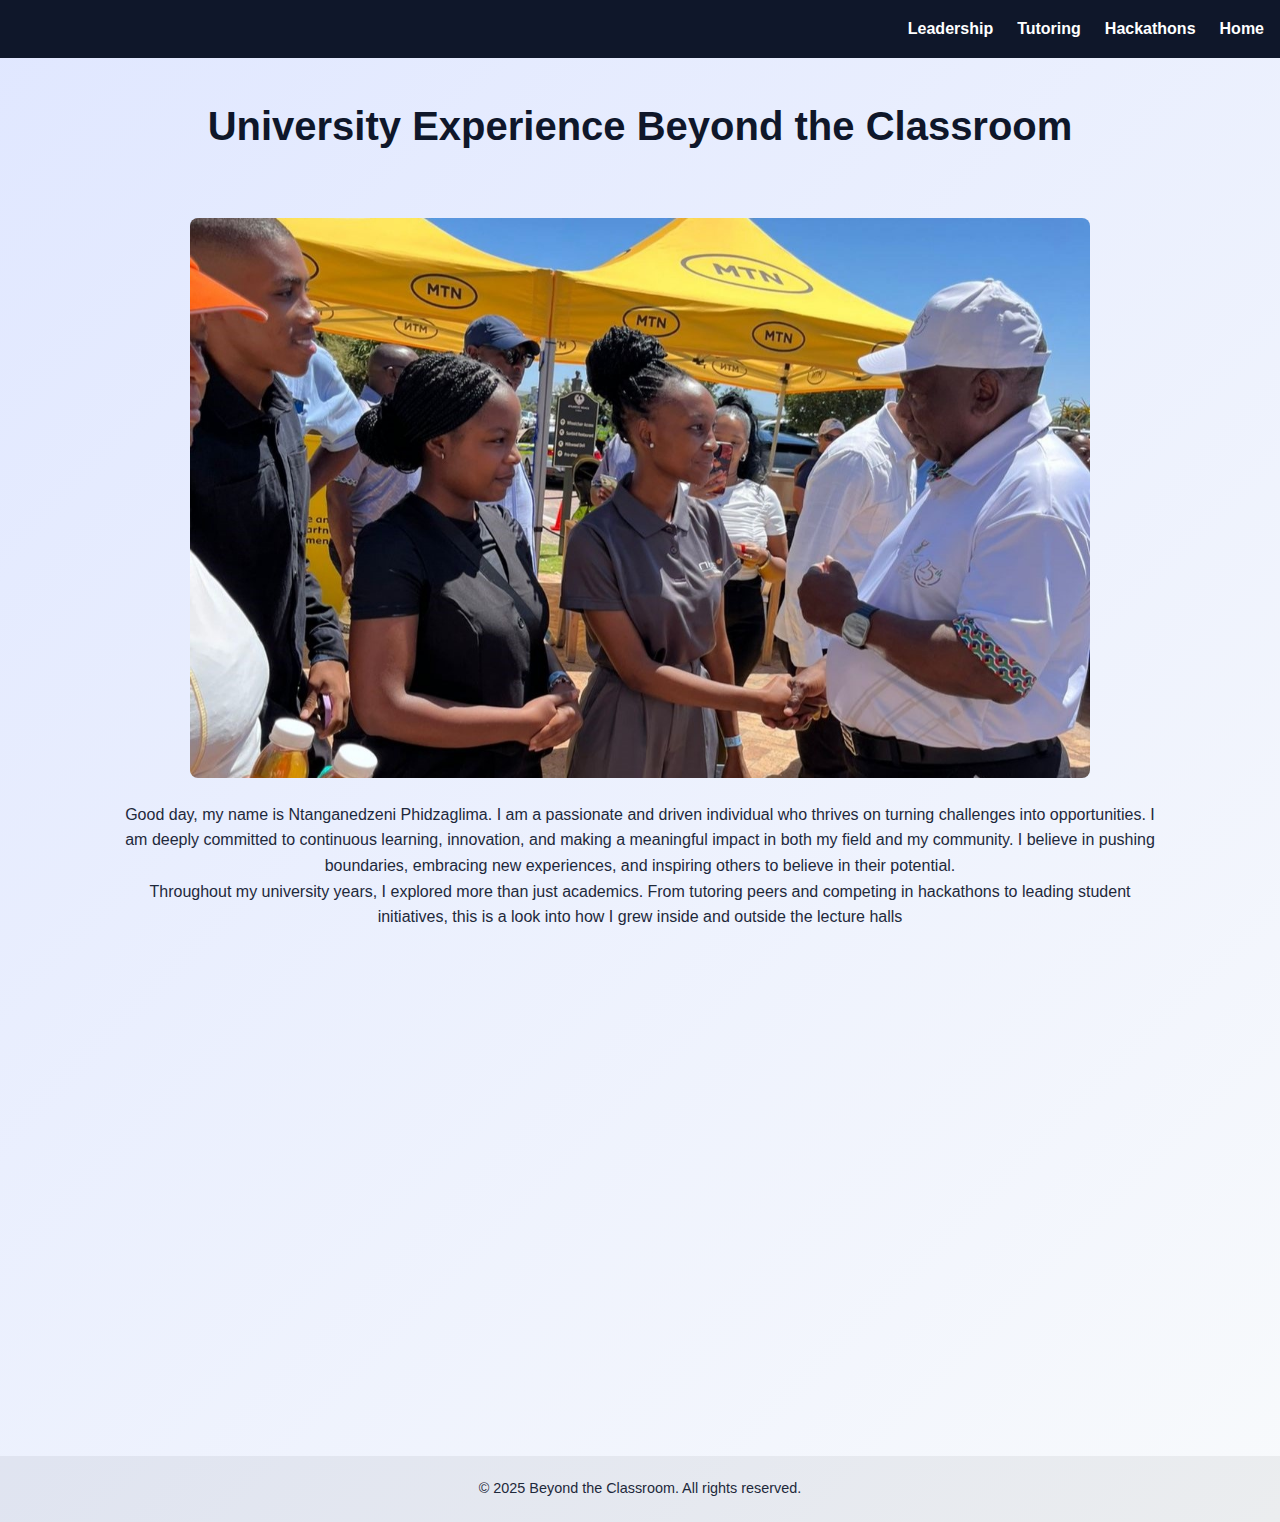
<file: index.html>
<!DOCTYPE html>
<html lang="en">
  <head>
    <meta charset="UTF-8" />
    <meta name="viewport" content="width=device-width, initial-scale=1.0" />
    <title>Beyond the Classroom</title>
    <link href="https://api.fontshare.com/v2/css?f[]=agrandir@400,700&display=swap" rel="stylesheet"/>
    <link rel="stylesheet" href="style.css" />
 </head>
 
 <body>
  <header>
    <nav>
      <ul>
        <li><a href="public/leadership.html">Leadership</a></li>
        <li><a href="public/tutoring.html">Tutoring</a></li>
        <li><a href="public/hackathon.html">Hackathons</a></li>
        <li><a href="index.html">Home</a></li>
    </nav>
  </header>

<main>
  <h1 class="fade-in">University Experience Beyond the Classroom</h1>
  <section class="intro fade-in">
    <img src="./assert/images/lead2.jpg" alt="University photo of me" />
    <p> Good day, my name is Ntanganedzeni Phidzaglima. I am a passionate and driven individual who thrives on turning challenges into opportunities. I am deeply committed to continuous learning, innovation, and making a meaningful impact in both my field and my community. I believe in pushing boundaries, embracing new experiences, and inspiring others to believe in their potential. <br />
      Throughout my university years, I explored more than just academics. From tutoring peers and competing in hackathons to leading student initiatives, this is a look into how I grew inside and outside the lecture halls</p>
  </section>

  <section class="topics">
    <div class="topic fade-in"> <img src="./assert/images/uwc.jpg" alt="Leadership" />
      <div class="topic-content">
        <h3>Leadership Roles</h3>
        <p>During my university journey, I had the privilege of serving in multiple student tech societies, helping create spaces for growth, collaboration, and innovation.</p>
      </div>
    </div>

    <div class="topic fade-in"> <img src="./assert/images/tutoring.jpg" alt="Tutoring" />
      <div class="topic-content">
        <h3>Tutoring</h3>
        <p>Tutoring was more than just helping others pass, it was about creating safe academic spaces where students felt supported and understood. </p>
      </div>
    </div>

    <div class="topic fade-in"><img src="./assert/images/ibm.jpg" alt="Hackathon" />
      <div class="topic-content">
        <h3>Hackathons</h3>
        <p>Hackathons became a space where I pushed my limits, collaborated with brilliant minds, and built real-world solutions under pressure.</p>
      </div>
    </div>
  </section>
</main>

  <footer> <p>&copy; 2025 Beyond the Classroom. All rights reserved.</p> </footer>
  <script src="script.js"></script>
</body>
</html>
</main>
</body>
</html>
</file>
<file: style.css>
:root {
  --primary: #0f172a;       
  --secondary: #2563eb;     
  --light: #f8fafc;         
  --text: #1e293b;          
}

* { box-sizing: border-box; margin: 0; padding: 0; }

body {
  font-family: "Agrandir", sans-serif;
  background: linear-gradient(135deg, #e0e7ff 0%, #f8fafc 100%);
  color: var(--text);
  line-height: 1.6;
  min-height: 100vh;
  padding-top: 70px; 
}

header {
  position: fixed;
  top: 0; left: 0; right: 0;
  background: var(--primary);
  z-index: 1000;
}
nav ul {
  display: flex;
  justify-content: flex-end;
  flex-wrap: wrap;
  list-style: none;
  padding: 1em;
  gap: 1.5em;
}
nav a {
  color: white;
  text-decoration: none;
  font-weight: 600;
  transition: color 0.3s;
}
nav a:hover { color: var(--secondary); }

main {
  max-width: 1100px;
  margin: 0 auto;
  padding: 1.5em;
}
h1 {
  text-align: center;
  color: var(--primary);
  font-size: 2.5em;
  margin-bottom: 1.5em;
}

.intro {
  text-align: center;
  margin-bottom: 2em;
}
.intro img {
  width: 100%;
  max-width: 900px;
  height: auto;
  border-radius: 8px;
  margin-bottom: 1em;
}

.topics {
  display: grid;
  grid-template-columns: repeat(auto-fit, minmax(280px, 1fr));
  gap: 1.5em;
}
.topic {
  background: var(--light);
  border-radius: 8px;
  overflow: hidden;
  box-shadow: 0 4px 8px rgba(0, 0, 0, 0.1);
  text-align: center;
  transition: transform 0.3s ease;
}
.topic:hover { transform: translateY(-5px); }
.topic img {
  width: 100%;
  height: 260px;
  object-fit: cover;
}
.topic-content {
  padding: 1em;
}
.topic h3 {
  color: var(--secondary);
  margin-bottom: 0.5em;
}

footer {
  text-align: center;
  padding: 1.5em 0;
  background: rgba(0,0,0,0.05);
  margin-top: 2em;
  font-size: 0.9em;
}

.fade-in {
  opacity: 0;
  transform: translateY(30px);
  transition: opacity 0.6s ease, transform 0.6s ease;
}
.fade-in.visible {
  opacity: 1;
  transform: translateY(0);
}

@media (max-width: 600px) {
  h1 { font-size: 1.8em; }
  nav ul { justify-content: center; }
}
</file>
